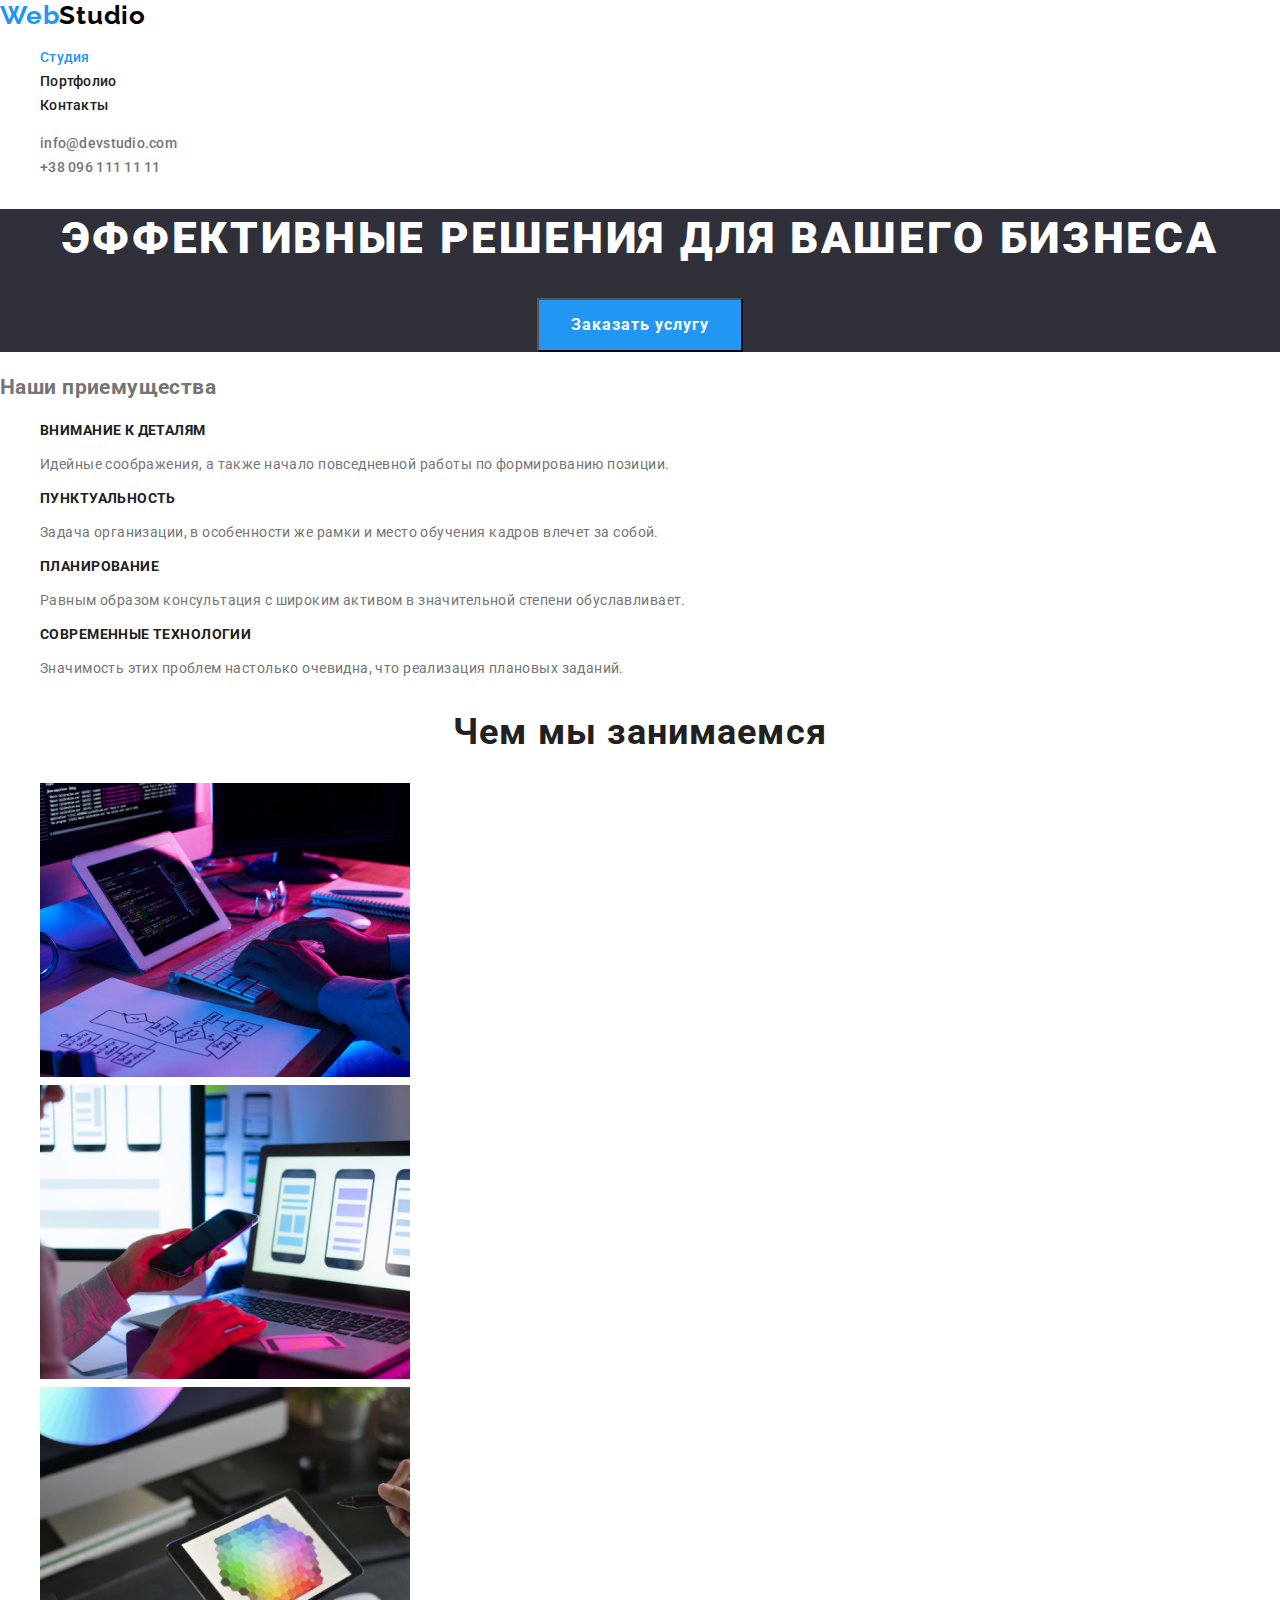
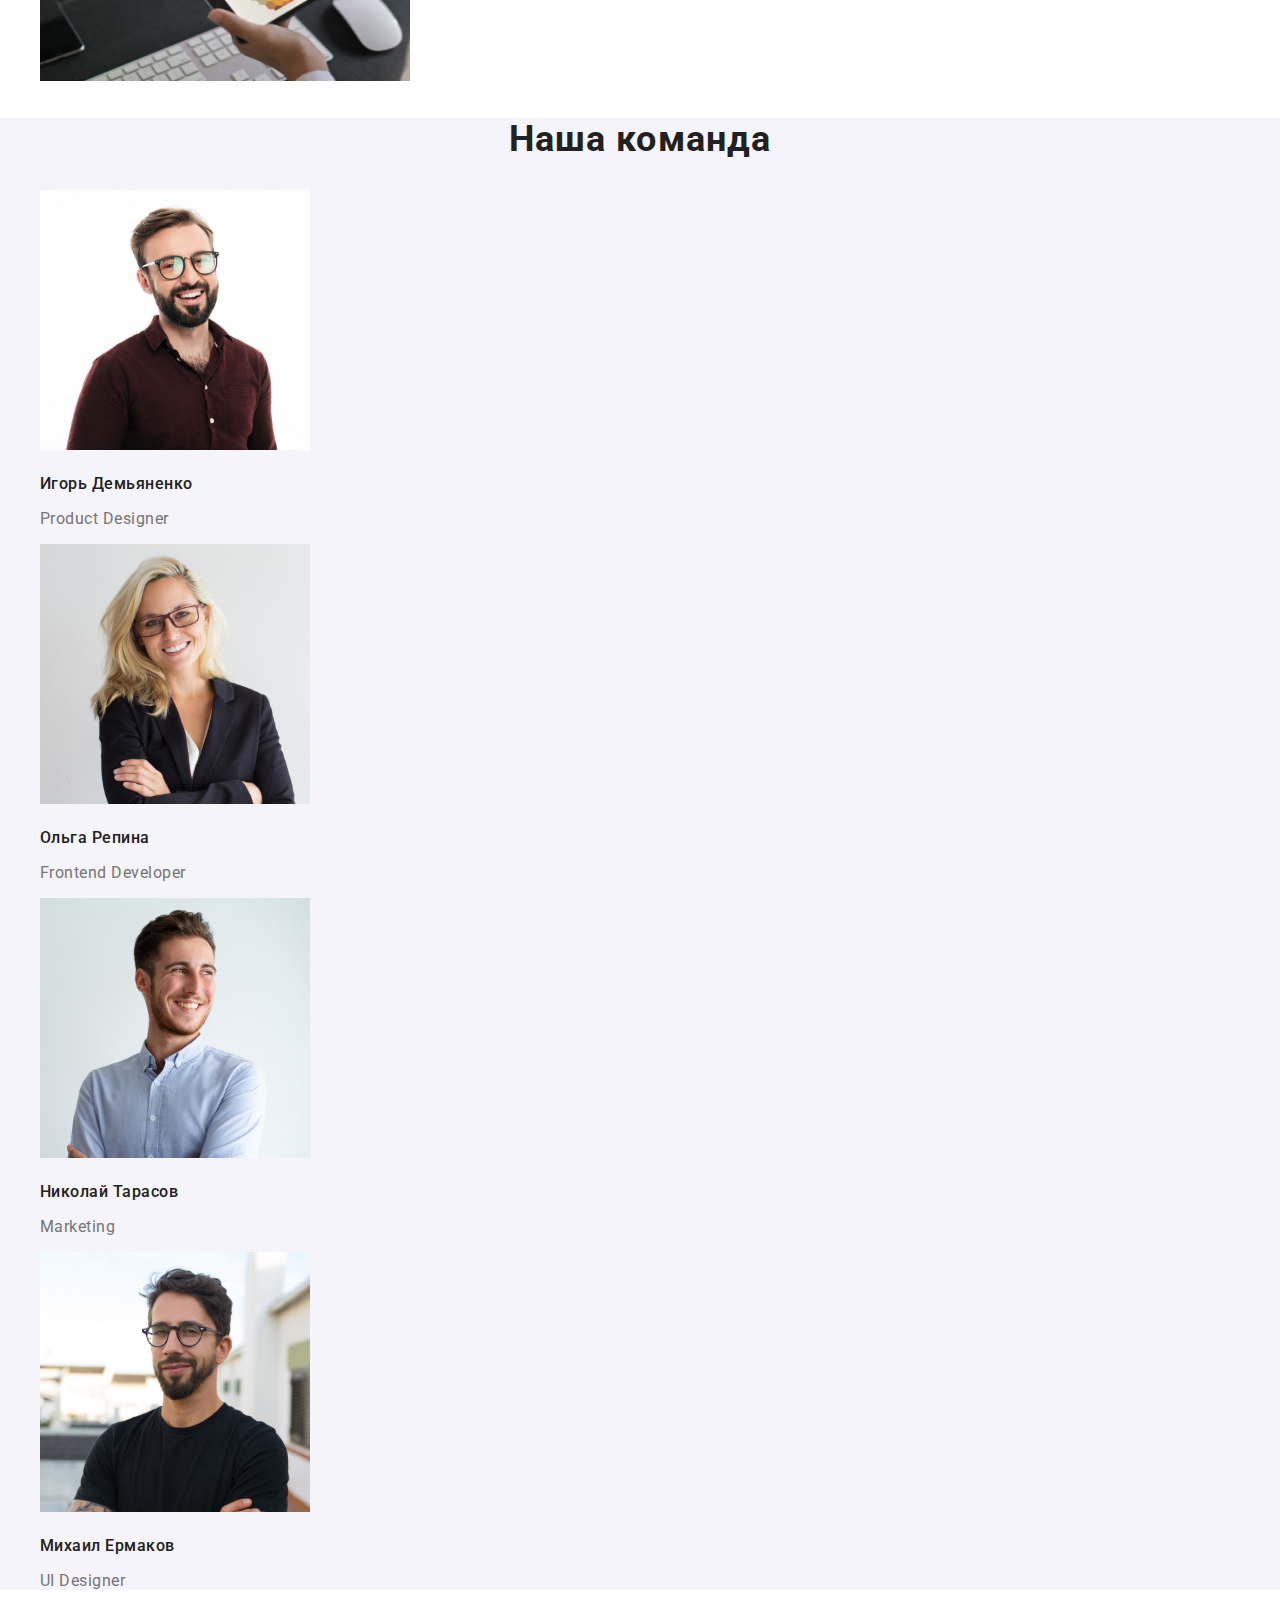
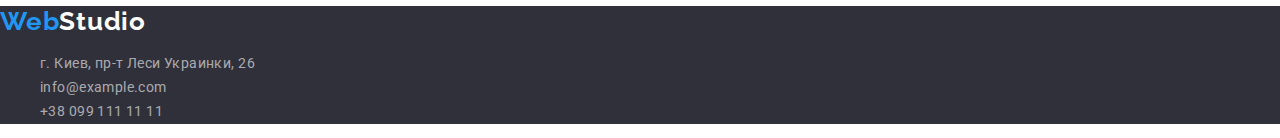
<file: index.html>
<!DOCTYPE html>
<html lang="ru">
<head>
    <meta charset="UTF-8">
    <meta http-equiv="X-UA-Compatible" content="IE=edge">
    <meta name="viewport" content="width=device-width, initial-scale=1.0">
    <title>Document</title>
    <link rel="preconnect" href="https://fonts.googleapis.com">
    <link rel="preconnect" href="https://fonts.gstatic.com" crossorigin>
    <link href="https://fonts.googleapis.com/css2?family=Raleway:wght@700&family=Roboto:wght@400;500;700;900&display=swap" rel="stylesheet">
    <link rel="stylesheet" href="https://cdnjs.cloudflare.com/ajax/libs/modern-normalize/1.1.0/modern-normalize.min.css">
    <link rel="stylesheet" href="./css/style.css">
</head>
<body>
    <header class="page-header">
       <nav>
            <a href="./index.html" class="logo"><span class="accent">Web</span>Studio</a>

            <ul class="site-nav list">
                <li><a class="link current" href="./index.html">Студия</a></li>
                <li><a class="link" href="./portfolio.html">Портфолио</a></li>
                <li><a class="link" href="">Контакты</a></li>
            </ul>
       </nav>

        <ul class="site-contacts list">
            <li><a href="" class="link">info@devstudio.com</a></li>
            <li><a href="" class="link">+38 096 111 11 11</a></li>
        </ul>
    </header>

    <main>
        <!-- Герой -->
        <section class="hero">
             <h1 class="hero-title">Эффективные решения для вашего бизнеса</h1>
            <button class="button" type="button" >Заказать услугу</button>
         </section>

         <section class="section">
            <h2>Наши приемущества</h2>
            <ul class="list">
                <li>
                    <h3 class="section-title">Внимание к деталям</h3>
                    <p>Идейные соображения, а также начало повседневной работы по формированию позиции.</p>
                </li>
                <li>
                    <h3 class="section-title">Пунктуальность</h3>
                    <p>Задача организации, в особенности же рамки и место обучения кадров влечет за собой.</p>
                </li>
                <li>
                    <h3 class="section-title">Планирование</h3>
                    <p>Равным образом консультация с широким активом в значительной степени обуславливает.</p>
                </li>
                <li>
                    <h3 class="section-title">Современные технологии</h3>
                    <p>Значимость этих проблем настолько очевидна, что реализация плановых заданий.</p>
                </li>
            </ul>
         </section>
        
         <section class="section-work">
             <h2 class="section-title">Чем мы занимаемся</h2>
            <ul class="list">
                <li><img src="./images/box1.jpg" alt="Разработка ПО для ПК" width="370" height="294"></li>
                <li><img src="./images/box2.jpg" alt="Разработка мобильных приложений" width="370" height="294"></li>
                <li><img src="./images/box3.jpg" alt="Дизайн студия" width="370" height="294"></li>
            </ul>
        </section>

        <section class="section-team">            
            <h2 class="section-title">Наша команда</h2>
            <ul class="list">
                <li>
                    <img src="./images/img.jpg" alt="дизайнер" width="270" height="260">
                    <h3 class="section-title-name">Игорь Демьяненко</h3>
                    <p class="section-team-text">Product Designer</p>
                </li>
                <li>
                    <img src="./images/img(1).jpg" alt="разработчик" width="270" height="260">
                    <h3 class="section-title-name">Ольга Репина</h3>
                    <p class="section-team-text">Frontend Developer</p>
                </li>
                <li>
                    <img src="./images/img(2).jpg" alt="маркетолог" width="270" height="260">
                    <h3 class="section-title-name">Николай Тарасов</h3>
                    <p class="section-team-text">Marketing</p>
                </li>
                <li>
                    <img src="./images/img(3).jpg" alt="дизайнер" width="270" height="260">
                    <h3 class="section-title-name">Михаил Ермаков</h3>
                    <p class="section-team-text">UI Designer</p>
                </li>
            </ul>
        </section>
    </main>

    <footer class="footer">
        <a class="logo" href="./index.html"><span class="accent">Web</span>Studio</a>
        <address class="adress">
            <ul class="footer-list list">
                <li><a class="footer-link" href="">г. Киев, пр-т Леси Украинки, 26</a></li>
                <li><a class="footer-link" href="">info@example.com</a><br></li>
                <li><a class="footer-link" href="">+38 099 111 11 11</a></li>
            </ul>
        </address>
    </footer>
</body>
</html>
</file>
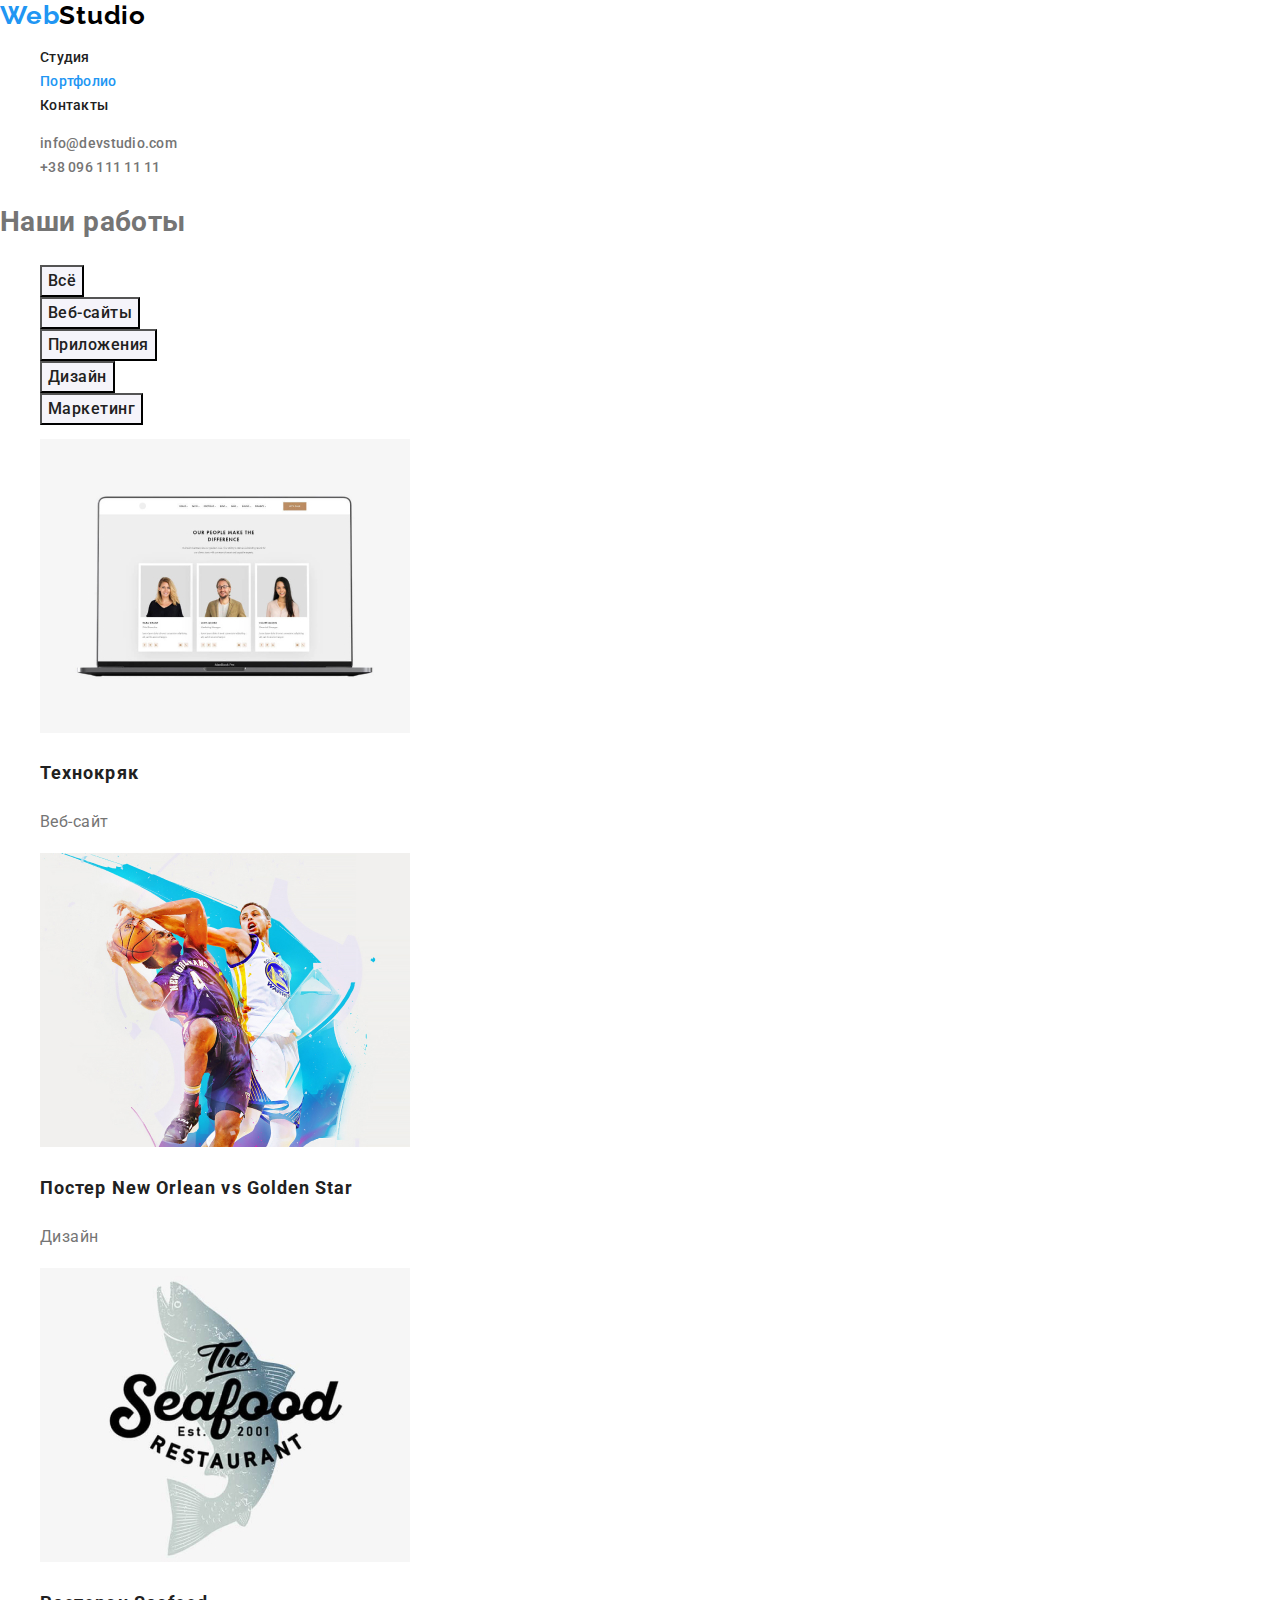
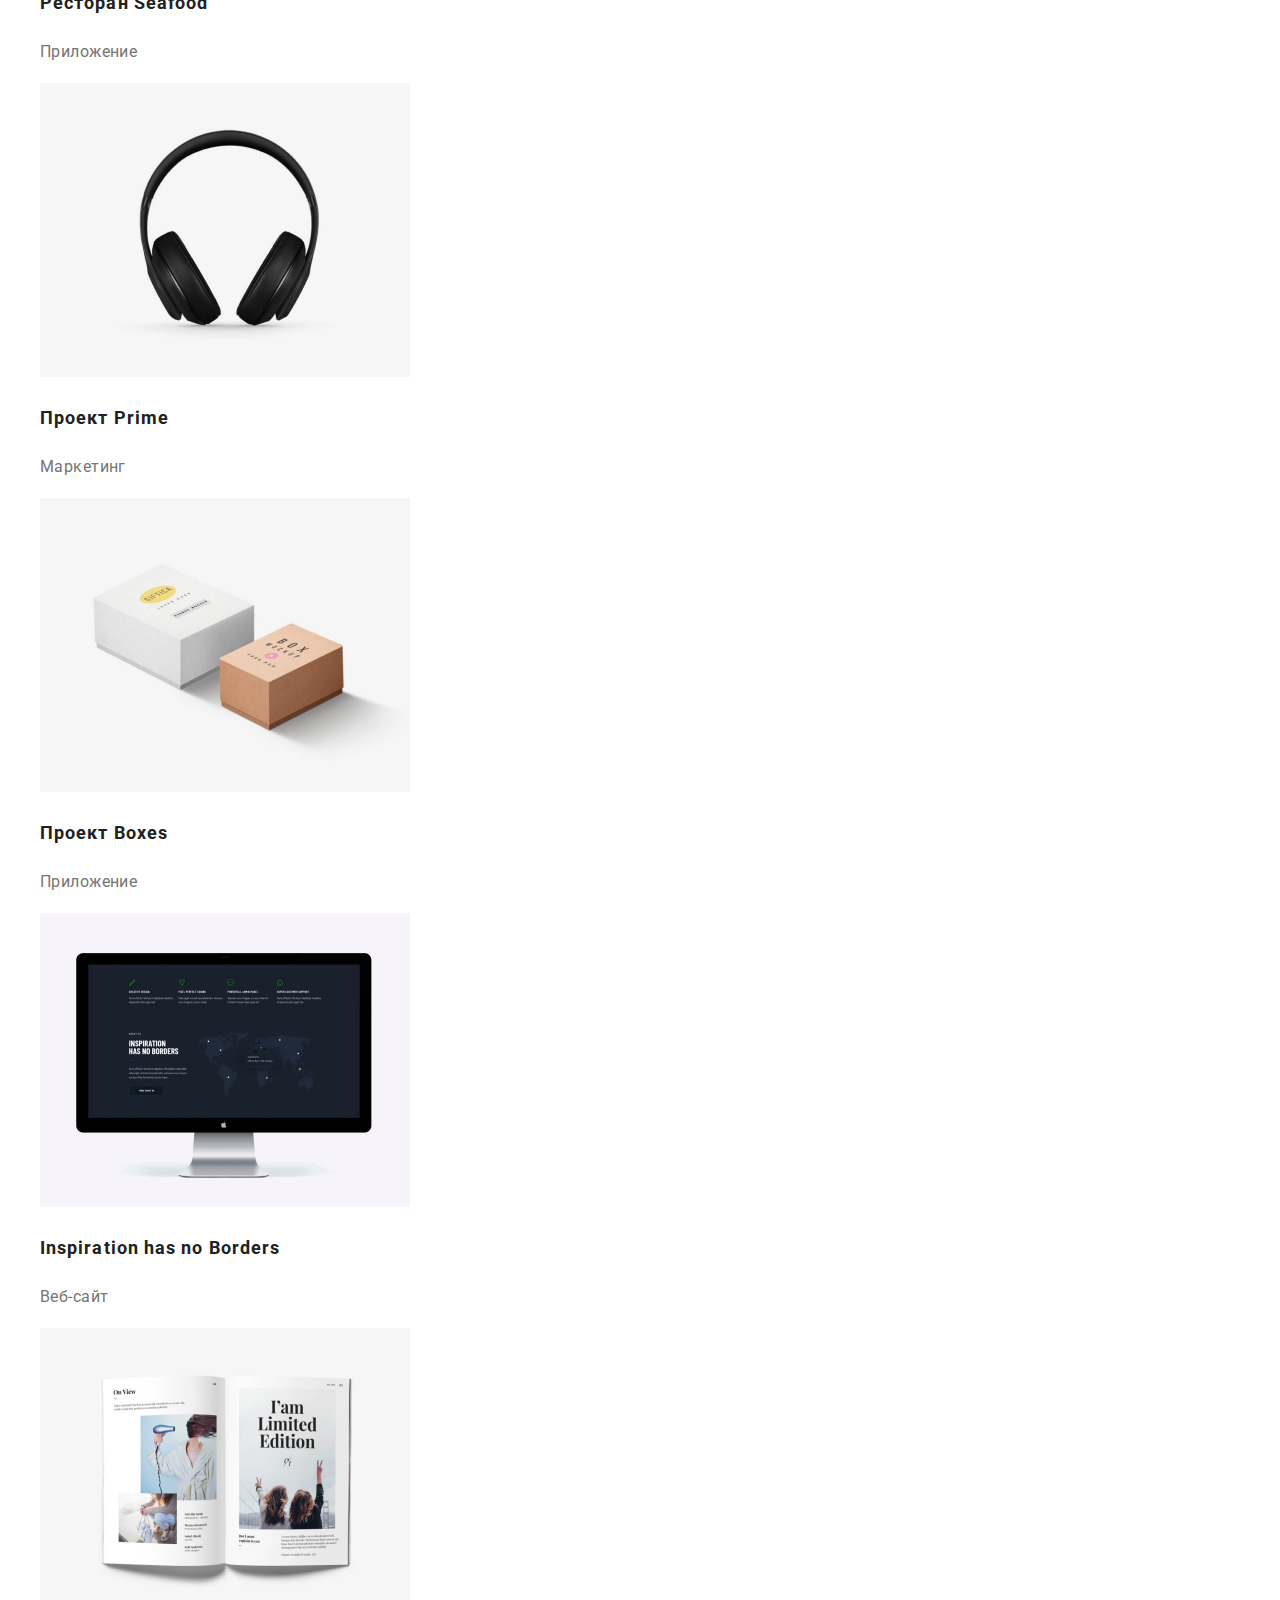
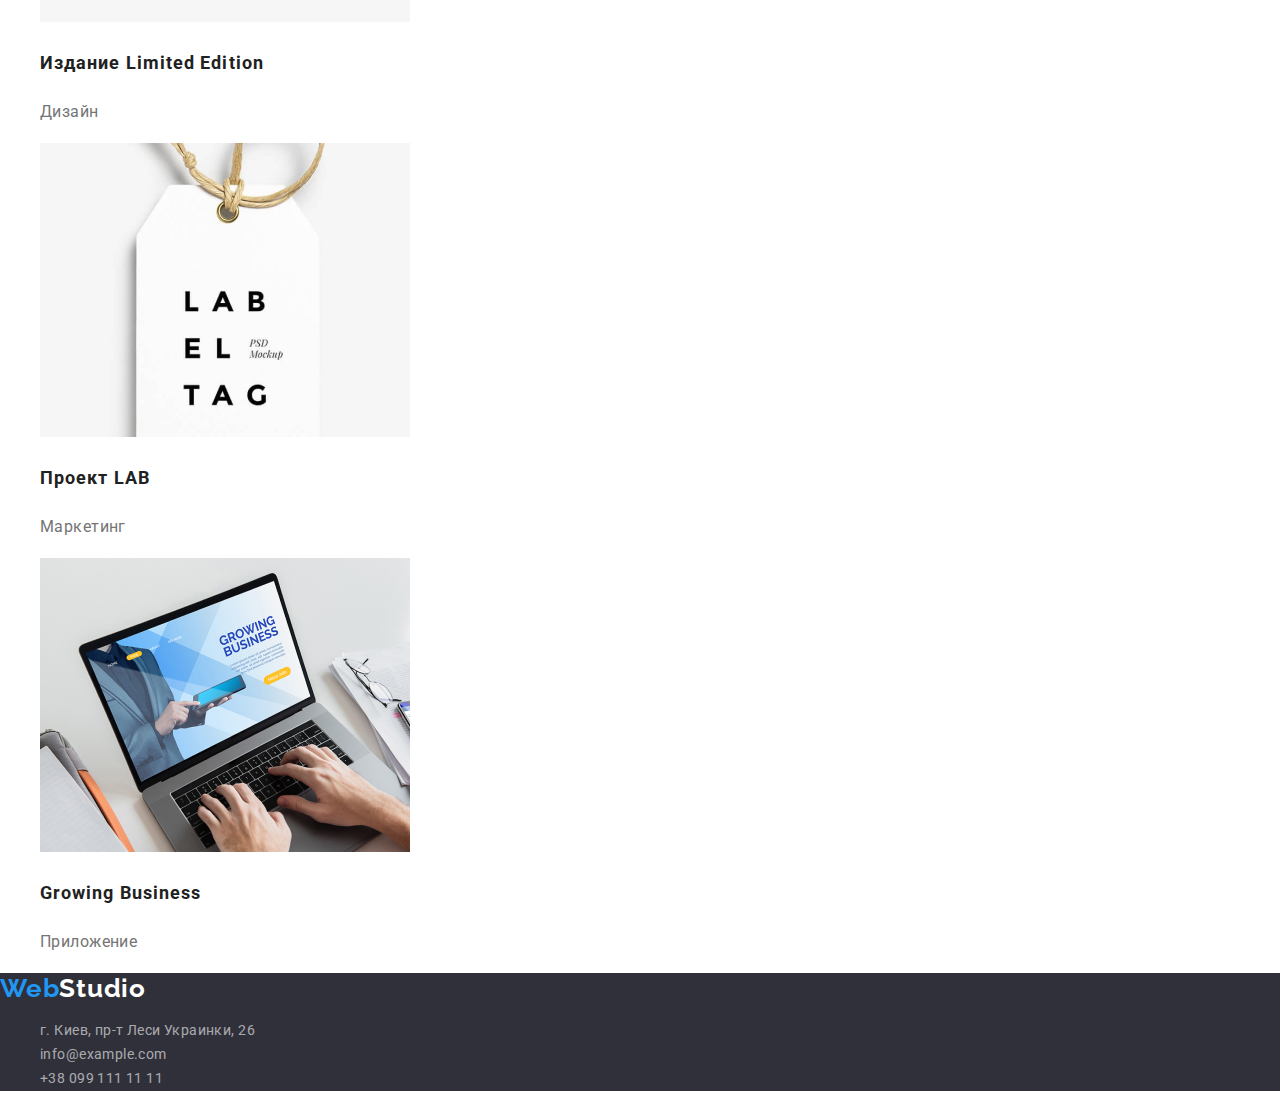
<file: portfolio.html>
<!DOCTYPE html>
<html lang="en">
<head>
    <meta charset="UTF-8">
    <meta http-equiv="X-UA-Compatible" content="IE=edge">
    <meta name="viewport" content="width=device-width, initial-scale=1.0">
    <title>Document</title>
    <link rel="preconnect" href="https://fonts.googleapis.com">
    <link rel="preconnect" href="https://fonts.gstatic.com" crossorigin>
    <link href="https://fonts.googleapis.com/css2?family=Raleway:wght@700&family=Roboto:wght@400;500;700;900&display=swap" rel="stylesheet">
    <link rel="stylesheet" href="https://cdnjs.cloudflare.com/ajax/libs/modern-normalize/1.1.0/modern-normalize.min.css">
    <link rel="stylesheet" href="./css/style.css">
</head>
<body>
    <header class="page-header">
        <nav>
             <a href="./index.html" class="logo"><span class="accent">Web</span>Studio</a>
 
             <ul class="site-nav list">
                 <li><a class="link"href="./index.html">Студия</a></li>
                 <li><a class="link current"href="./portfolio.html">Портфолио</a></li>
                 <li><a class="link"href="">Контакты</a></li>
             </ul>
        </nav>
 
         <ul class="site-contacts list">
             <li><a href="" class="link">info@devstudio.com</a></li>
             <li><a href="" class="link">+38 096 111 11 11</a></li>
         </ul>
     </header>

     <main>
         <section>
            <h1>Наши работы</h1>
            <ul class="filter-list list">
                <li><button class="button" type="button">Всё</button></li>
                <li><button class="button" type="button">Веб-сайты</button></li>
                <li><button class="button" type="button">Приложения</button></li>
                <li><button class="button" type="button">Дизайн</button></li>
                <li><button class="button" type="button">Маркетинг</button></li>
            </ul>
            
            <ul class="list">
                <li>
                    <img src="./images/img 1.jpg" alt="">
                    <h2 class="title">Технокряк</h2>
                    <p class="text">Веб-сайт</p>
                </li>
                <li>
                    <img src="./images/img 2.jpg" alt="">
                    <h2 class="title">Постер New Orlean vs Golden Star</h2>
                    <p class="text">Дизайн</p>
                </li>
                <li>
                    <img src="./images/img 3.jpg" alt="">
                    <h2 class="title">Ресторан Seafood</h2>
                    <p class="text">Приложение</p>
                </li>
                <li>
                    <img src="./images/img 4.jpg" alt="">
                    <h2 class="title">Проект Prime</h2>
                    <p class="text">Маркетинг</p>
                </li>
                <li>
                    <img src="./images/img 5.jpg" alt="">
                    <h2 class="title">Проект Boxes</h2>
                    <p class="text">Приложение</p>
                </li>
                <li>
                    <img src="./images/img 6.jpg" alt="">
                    <h2 class="title">Inspiration has no Borders</h2>
                    <p class="text">Веб-сайт</p>
                </li>
                <li>
                    <img src="./images/img 7.jpg" alt="">
                    <h2 class="title">Издание Limited Edition</h2>
                    <p class="text">Дизайн</p>
                </li>
                <li>
                    <img src="./images/img 8.jpg" alt="">
                    <h2 class="title">Проект LAB</h2>
                    <p class="text">Маркетинг</p>
                </li>
                <li>
                    <img src="./images/img 9.jpg" alt="">
                    <h2 class="title">Growing Business</h2>
                    <p class="text">Приложение</p>
                </li>
            </ul>
         </section>

     </main>

     <footer class="footer">
        <a class="logo" href="./index.html"><span class="accent">Web</span>Studio</a>
        <address class="adress">
            <ul class="footer-list list">
                <li><a class="footer-link" href="">г. Киев, пр-т Леси Украинки, 26</a></li>
                <li><a class="footer-link" href="">info@example.com</a><br></li>
                <li><a class="footer-link" href="">+38 099 111 11 11</a></li>
            </ul>
        </address>
    </footer>
    
</body>
</html>
</file>
<file: css/style.css>
/* Цвет основного текста #757575 */
/* Вторичный цвет текста #212121 */
/* Фоновый белый  #FFFFFF*/
/* Фоновый серый  #F5F4FA*/
/* Фоновый чёрный  #2F303A*/
/* Акцент #2196F3 */

:root {
    --primery-text-color: #757575;
    --title-text-color: #212121;
    --accent-color: #2196F3;
    --primery-white-color: #fff;
}

body{
    color: var(--primery-text-color);
    background-color: var(--primery-white-color);

    font-family: Roboto, sans-serif;
    font-weight: 400;
    font-size: 14px;
    line-height: 1.71;
    letter-spacing: 0.03em;
}

.section-title {
    color: var(--title-text-color);
}

.list {
    list-style: none;
}

/* Header */

.page-header,
.logo {
    color:#000000;
    text-decoration: none;
}

.accent {
    color: var(--accent-color);
}

.logo {
    font-family: 'Raleway';
    font-weight: 700;
    font-size: 26px;
    line-height: 1.19;
    letter-spacing: 0.03em;
    }

/* Site nav */

.site-nav .link {
    color: var(--title-text-color);
    text-decoration: none;

    font-weight: 500;
    font-size: 14px;
    line-height: 1.14;
    letter-spacing: 0.02em;    
}

.site-contacts .link {
    color: var(--primery-text-color);
    text-decoration: none;

    font-weight: 500;
    font-size: 14px;
    line-height: 1.14;
    letter-spacing: 0.02em;
}

.site-nav .link:hover,
.site-contacts .link:hover,
.site-nav .link:focus,
.site-contacts .link:focus {
    color: var(--accent-color);
}

.site-nav .link.current {
color: var(--accent-color);
}

/* Hero */

.hero-title {
    font-weight: 900;
    font-size: 44px;
    line-height: 1.36;

    letter-spacing: 0.06em;
    text-transform: uppercase;
}

.hero {
    color: var(--primery-white-color);
    background-color: #2F303A;

    text-align: center;
}


.hero .button {
    padding: 10px 32px;
}

.button {
    color: var(--primery-white-color);
    background-color: var(--accent-color);

    font-family: inherit;
    font-weight: 700;
    font-size: 16px;
    line-height: 1.88;

    text-align: center;
    letter-spacing: 0.06em;
}

.filter-list .button {
    color: var(--title-text-color);
    background-color: #F5F4FA;

    font-weight: 500;
    font-size: 16px;
    line-height: 1.62;
    letter-spacing: 0.03em;
}

.filter-list .button:hover,
.filter-list .button:focus {
    color: var(--primery-white-color);
    background-color: var(--accent-color);
}

.list .title {
    color: var(--title-text-color);
    
    font-weight: 700;
    font-size: 18px;
    line-height: 2;
    letter-spacing: 0.06em;
}

.text {
    font-size: 16px;
    line-height: 1.88;
}

/* Section */

.section .section-title {
    font-weight: 700;
    font-size: 14px;
    line-height: 1.14;
    letter-spacing: 0.03em;
    text-transform: uppercase;
}

/* Section-work */

.section-work  .section-title {
    font-weight: 700;
    font-size: 36px;
    line-height: 1.17;
    text-align: center;
    letter-spacing: 0.03em;
    }

/* section-team */

.section-team {
    background-color: #F5F4FA;
}
.section-team  .section-title {
    font-weight: 700;
    font-size: 36px;
    line-height: 1.17;
    text-align: center;
    letter-spacing: 0.03em;
}

.section-title-name {
    color: var(--title-text-color);
    font-weight: 500;
    font-size: 16px;
    line-height: 1.19;

    letter-spacing: 0.03em;
}
.section-team-text {
    font-size: 16px;
    line-height: 1.19;

    letter-spacing: 0.03em;
}

/* Footer */

.footer,
.footer .logo {
    background-color: #2F303A;
    color: var(--primery-white-color);
}

.footer .logo {
    font-family: 'Raleway';
    font-weight: 700;
    font-size: 26px;
    line-height: 1.19;

    letter-spacing: 0.03em;
}

.adress {
    font-family: Roboto, sans-serif;
    font-style: normal;
    font-size: 14px;
    line-height: 1.71;

    letter-spacing: 0.03em;
    }

.footer-link {
    color: rgba(255, 255, 255, 0.6);
    text-decoration: none;
    font-size: 14px;
    line-height: 1.71;

    letter-spacing: 0.03em;
}
.footer-link:hover,
.footer-link:focus {
    color: var(--accent-color);
}
</file>
